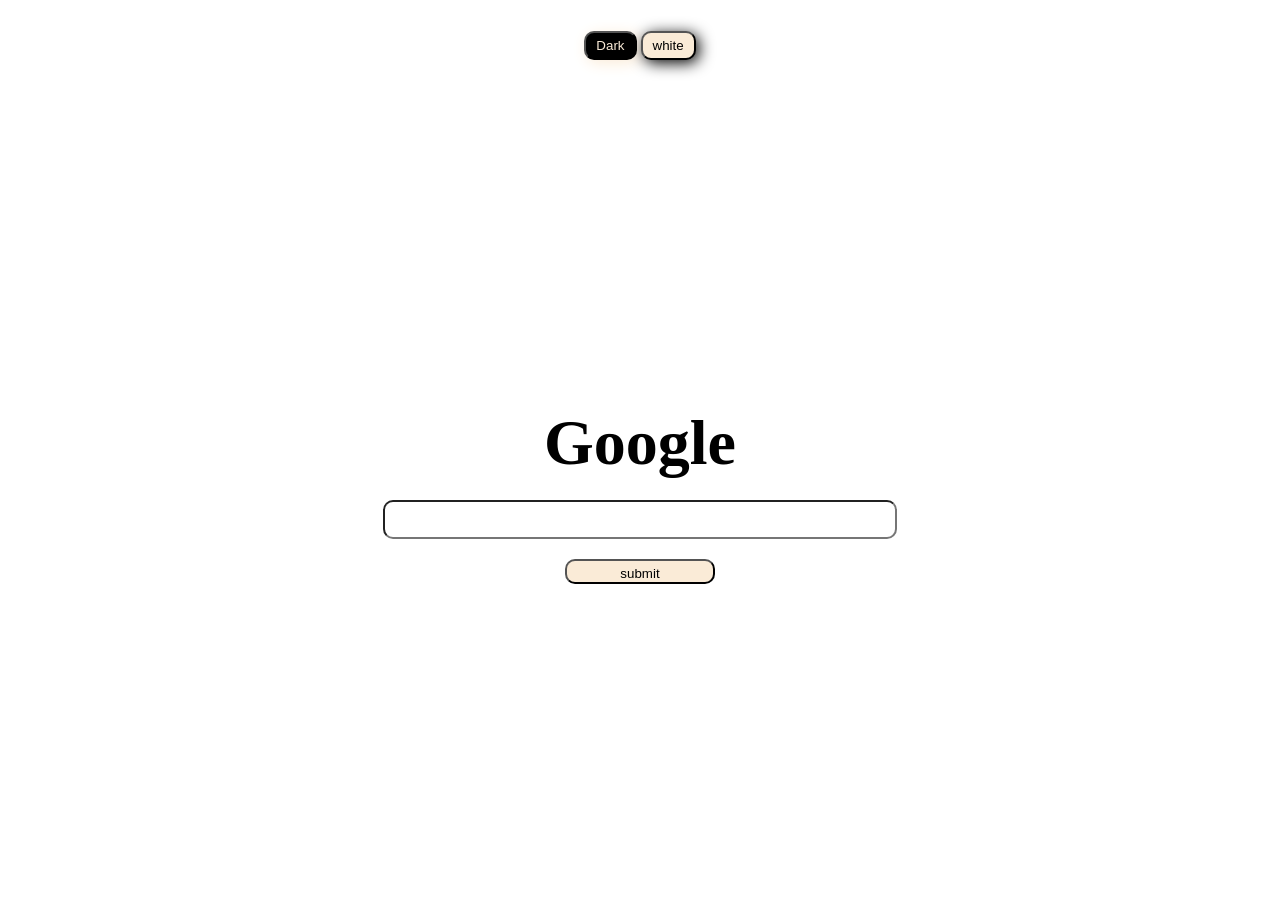
<file: index.html>
<!DOCTYPE html>
<html lang="en">

<head>
    <meta charset="UTF-8">
    <meta name="viewport" content="width=device-width, initial-scale=1.0">
    <title>Google</title>
    <link rel="stylesheet" href="style.css">
</head>

<body>
    <header>
        <button class="buttons" id="darkmode" onclick="dark(color = 0)">Dark </button>
        <button class="buttons" id="white" onclick="branco(color = 1)">white</button>
    </header>
    <div class="all">
        <h1 class="items"  id="glog">Google</h1>
        <input class="items"  id="search" type="text">
        <button class="items" id="submit">submit</button>

    </div>


</body>
<script src="aa.js"></script>

</html>
</file>
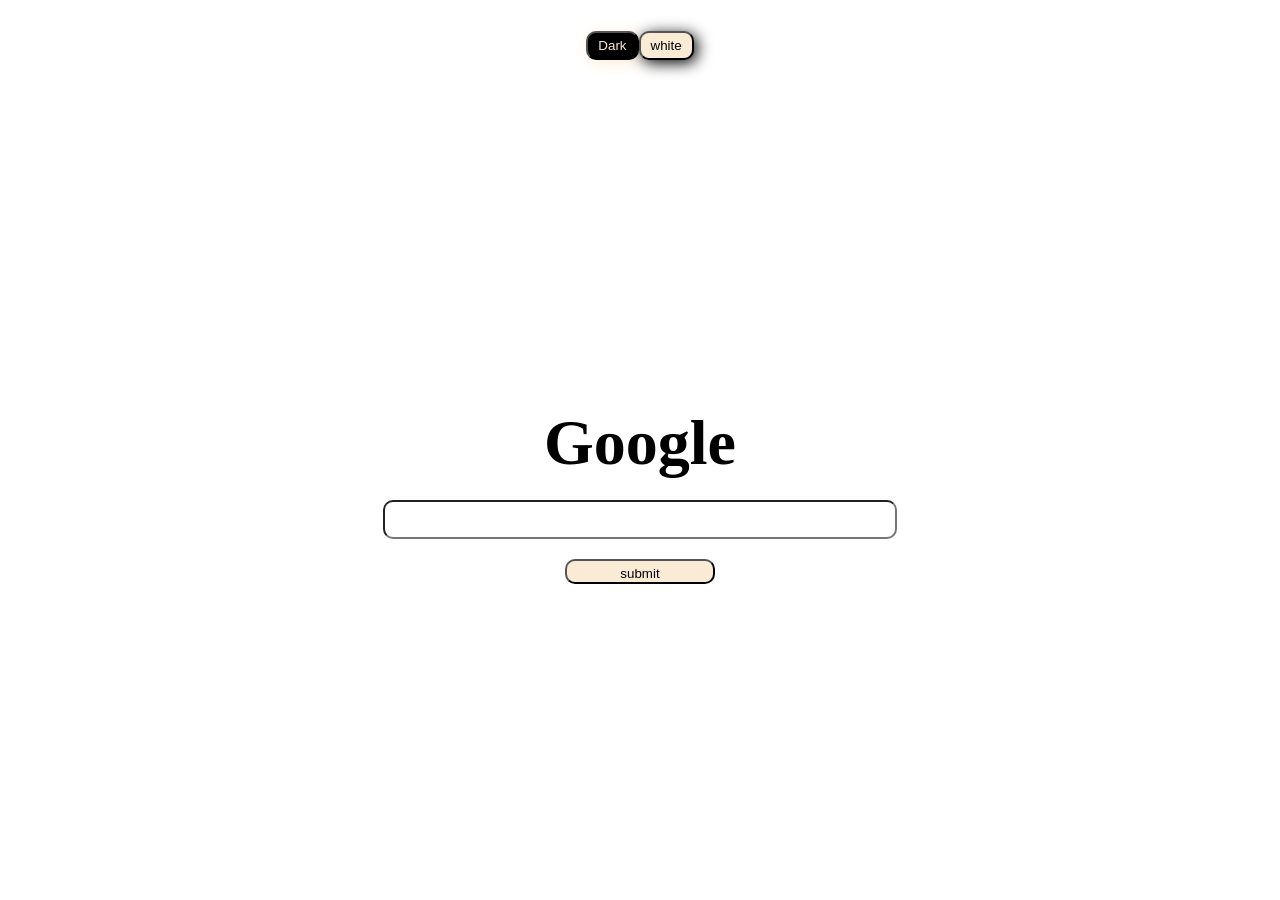
<file: google.html>
<!DOCTYPE html>
<html lang="en">

<head>
    <meta charset="UTF-8">
    <meta name="viewport" content="width=device-width, initial-scale=1.0">
    <title>Google</title>
    <link rel="stylesheet" href="style.css">
</head>

<body>
    <header>
        <button id="darkmode" onclick="dark(color = 0)">Dark </button>
        <button id="white" onclick="branco(color = 1)">white</button>
    </header>
    <div class="all">
        <h1 class="items"  id="glog">Google</h1>
        <input class="items"  id="search" type="text">
        <button class="items" id="submit">submit</button>

    </div>


</body>
<script src="aa.js"></script>

</html>
</file>
<file: style.css>
*{
    margin: 0px;
    padding: 0;
    

}

header {
    width: 100%;
    height: 10vh;
    display: flex;
    justify-content: center;
    align-items: center;
}
#darkmode {
    background-color: black;
    color: antiquewhite;
    box-shadow: 3px 3px 15px antiquewhite;
    padding: 5px 10px;
    border-radius: 10px;
    cursor: pointer;
}
#white{
    background-color: antiquewhite;
    color: black;
    box-shadow: 3px 3px 15px black;
    padding: 5px 10px;
    border-radius: 10px;
    cursor: pointer;
}

#white:hover{
    background-color: #a39f9f;
    transition: all .30s ease;

}
#darkmode:hover{
    background-color: #2a2a2a;
    transition: all .30s ease;
    
}
.all{
    width: 100%;
    height: 90vh;
    display: flex;
    justify-content:center;
    flex-direction: column;
    align-items: center;
    font-size: xx-large;
   
}

#submit{
    background-color: antiquewhite;
    color: black;
    padding: 5px 10px;
    border-radius: 10px;
    cursor: pointer;
    transition: all .30s ease;
    width: 150px;
    height: 25px;
    font-family: Arial, Helvetica, sans-serif;
}
#submit:hover{
    background-color: #a39f9f;
    transition: all .30s ease;
}
#search{
    width: 500px;
    height: 25px;
    padding: 5px;
}
.items{
    margin: 10px 0;
    border-radius: 10px;
     
}
.buttons{
    margin: 0 2px;
}
</file>
